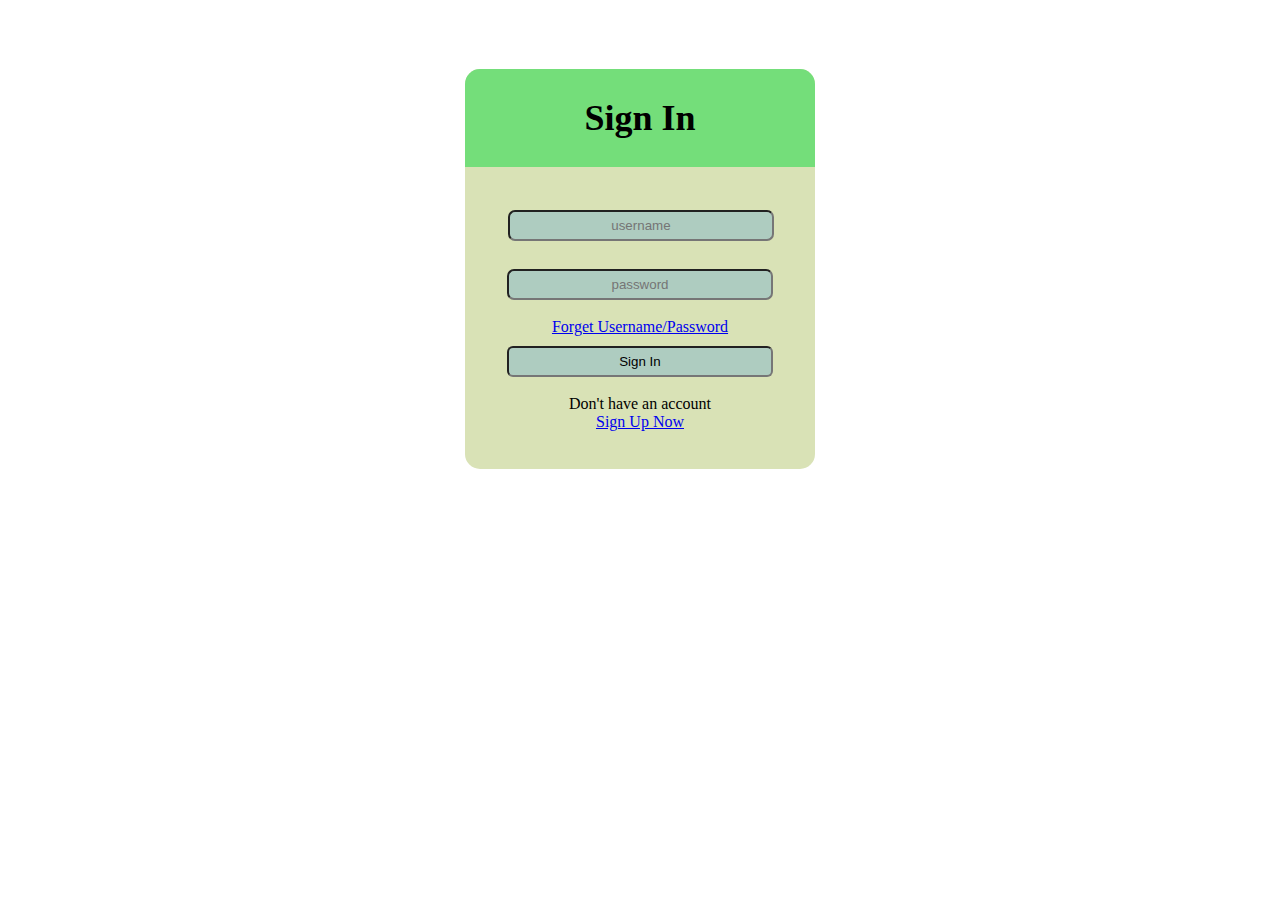
<file: Homework Of Class 23/index.html>
<!DOCTYPE html>
<html lang="en">
<head>
    <meta charset="UTF-8">
    <meta http-equiv="X-UA-Compatible" content="IE=edge">
    <meta name="viewport" content="width=device-width, initial-scale=1.0">
    <title>Sign In</title>
    <link rel="stylesheet" href="./css/style.css">
</head>
<body>
    <div class="main-div">
        <div class="heading-part">
            <h1>Sign In</h1>
        </div>
        <div class="form-part">
            <form>
                <input type="text" placeholder="username" required>
                <input type="password" placeholder="password" required>
                <a href="./forget.html">Forget Username/Password</a>
                <input class="submit" typ="submit" value="Sign In">
                <form>Don't have an account</form>
                <a href="./signup.html">Sign Up Now</a>
            </form>            
        </div>
 
    </div>
</body>
</html>
</file>
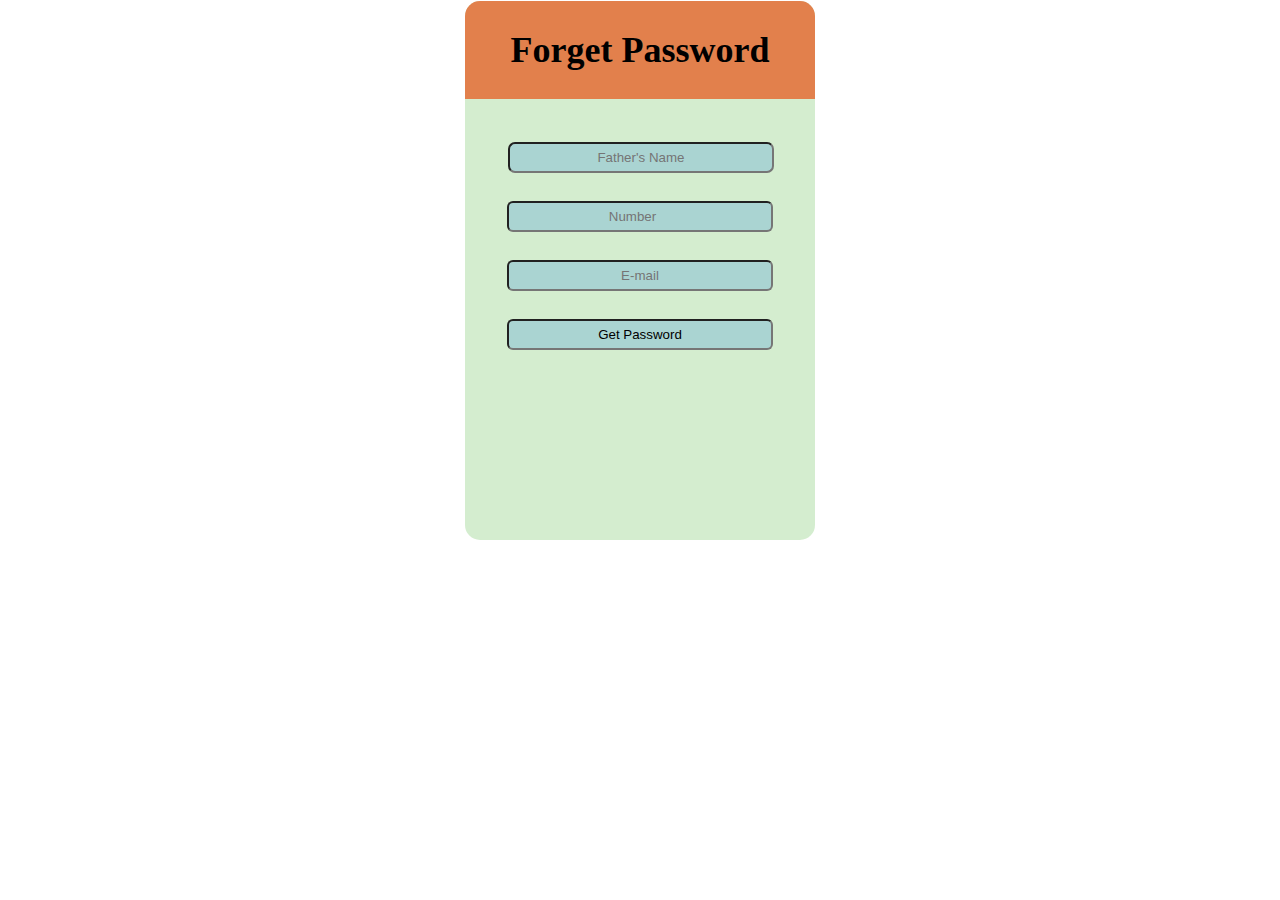
<file: Homework Of Class 23/forget.html>
<!DOCTYPE html>
<html lang="en">
<head>
    <meta charset="UTF-8">
    <meta http-equiv="X-UA-Compatible" content="IE=edge">
    <meta name="viewport" content="width=device-width, initial-scale=1.0">
    <title>Sign In</title>
    <link rel="stylesheet" href="./forget/style.css">
</head>
<body>
    <div class="main-div">
        <div class="heading-part">
            <h1>Forget Password</h1>
        </div>
        <div class="form-part">
            <form>
                <input type="text" placeholder="Father's Name">
                <input type="number" placeholder="Number">
                <input type="email" placeholder="E-mail">
                <input class="button" typ="Get Password" value="Get Password">
            </form>            
        </div>
 
    </div>
</body>
</html>
</file>
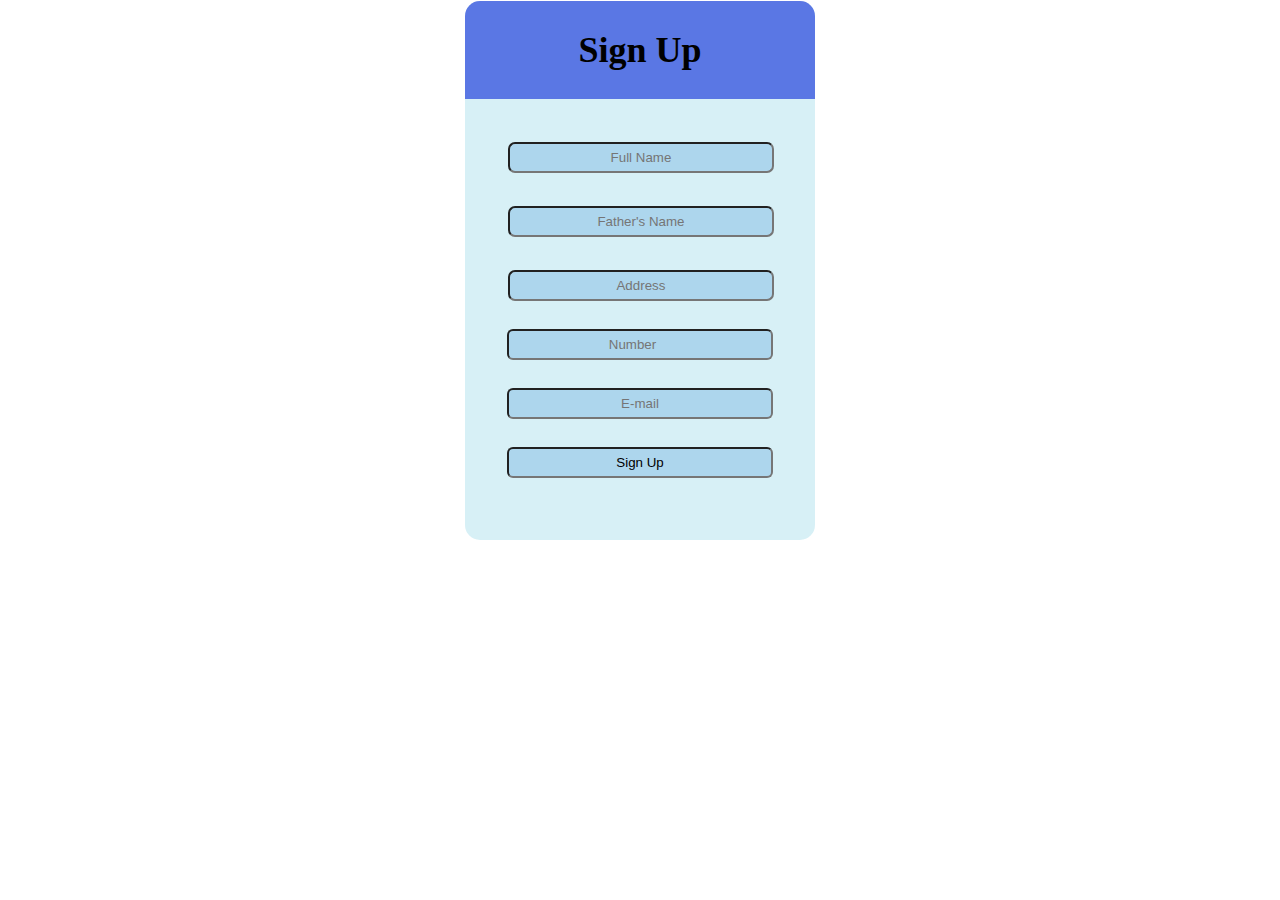
<file: Homework Of Class 23/signup.html>
<!DOCTYPE html>
<html lang="en">
<head>
    <meta charset="UTF-8">
    <meta http-equiv="X-UA-Compatible" content="IE=edge">
    <meta name="viewport" content="width=device-width, initial-scale=1.0">
    <title>Sign In</title>
    <link rel="stylesheet" href="style.css">
</head>
<body>
    <div class="main-div">
        <div class="heading-part">
            <h1>Sign Up</h1>
        </div>
        <div class="form-part">
            <form>
                <input type="text" placeholder="Full Name" required>
                <input type="text" placeholder="Father's Name">
                <input type="text" placeholder="Address" required>
                <input type="number" placeholder="Number">
                <input type="email" placeholder="E-mail">
                <input class="submit" typ="Sign Up" value="Sign Up">
            </form>            
        </div>
 
    </div>
</body>
</html>
</file>
<file: Homework Of Class 23/css/style.css>
.main-div{
    width: 350px;
    height: 400px;
    background-color: rgb(217, 226, 182);
    text-align: center;
    margin: auto;
    border-radius: 15px;
    margin-top: 69px;
}
.heading-part{
    background-color: rgba(87, 221, 105, 0.781);
    padding: 4px;
}

.heading-part {font-size: large;}

.heading-part {}

.heading-part {
    border-radius: 15px 15px 0px 0px;
}
.form-part{

margin: 8px;
}

.form-part {
    padding: 20px;
}

.form-part {}
.form-part form{

}
.form-part form input{

width: 85%;

margin-bottom: 18px;
}

input {
    margin-top: 10px;
    padding: 6px;
}

input {
    border-radius: 6px;
}

input {
    text-align: center;
    background-color: #4999da4b;
}

input[type="password"] {
    margin: 10px;
}

input[type="password"] {
    padding: 6px;
}

input[type="password"] {
    border-radius: 7px;
}

input[type="text"] {
    margin: 15px;
    border-radius: 7px;
}

input[type="text"] {
    padding: 6px;
}
.form-part p{

}
.form-part a, form a{
}
</file>
<file: Homework Of Class 23/forget/style.css>
.main-div{
    width: 350px;
    height: 539px;
    background-color: rgba(188, 226, 180, 0.637);
    text-align: center;
    margin: auto;
    border-radius: 15px;
    margin-top: -7px;
}
.heading-part{
    background-color: rgba(230, 98, 38, 0.781);
    padding: 4px;
}

.heading-part {font-size: large;}

.heading-part {
    border-radius: 15px 15px 0px 0px;
}

.heading-part {}

.heading-part {}
.form-part{

margin: 8px;
}

.form-part {
    padding: 20px;
}

.form-part {
    /* height: 700px; */
}
.form-part form{

}
.form-part form input{

width: 85%;

margin-bottom: 18px;
}

input {
    margin-top: 10px;
    padding: 6px;
}

input {
    border-radius: 6px;
}

input {
    text-align: center;
    background-color: #4999da4b;
}

input[type="password"] {
    margin: 10px;
}

input[type="password"] {
    padding: 6px;
}

input[type="password"] {
    border-radius: 7px;
}

input[type="text"] {
    margin: 15px;
    border-radius: 7px;
}

input[type="text"] {
    padding: 6px;
}
.form-part p{

}
.form-part a, form a{
}
</file>
<file: Homework Of Class 23/style.css>
.main-div{
    width: 350px;
    height: 539px;
    background-color: rgba(190, 230, 240, 0.61);
    text-align: center;
    margin: auto;
    border-radius: 15px;
    margin-top: -7px;
}
.heading-part{
    background-color: rgba(55, 85, 223, 0.781);
    padding: 4px;
}

.heading-part {font-size: large;}

.heading-part {
    border-radius: 15px 15px 0px 0px;
}

.heading-part {}

.heading-part {}
.form-part{

margin: 8px;
}

.form-part {
    padding: 20px;
}

.form-part {
    /* height: 700px; */
}
.form-part form{

}
.form-part form input{

width: 85%;

margin-bottom: 18px;
}

input {
    margin-top: 10px;
    padding: 6px;
}

input {
    border-radius: 6px;
}

input {
    text-align: center;
    background-color: #4999da4b;
}

input[type="password"] {
    margin: 10px;
}

input[type="password"] {
    padding: 6px;
}

input[type="password"] {
    border-radius: 7px;
}

input[type="text"] {
    margin: 15px;
    border-radius: 7px;
}

input[type="text"] {
    padding: 6px;
}
.form-part p{

}
.form-part a, form a{
}
</file>
